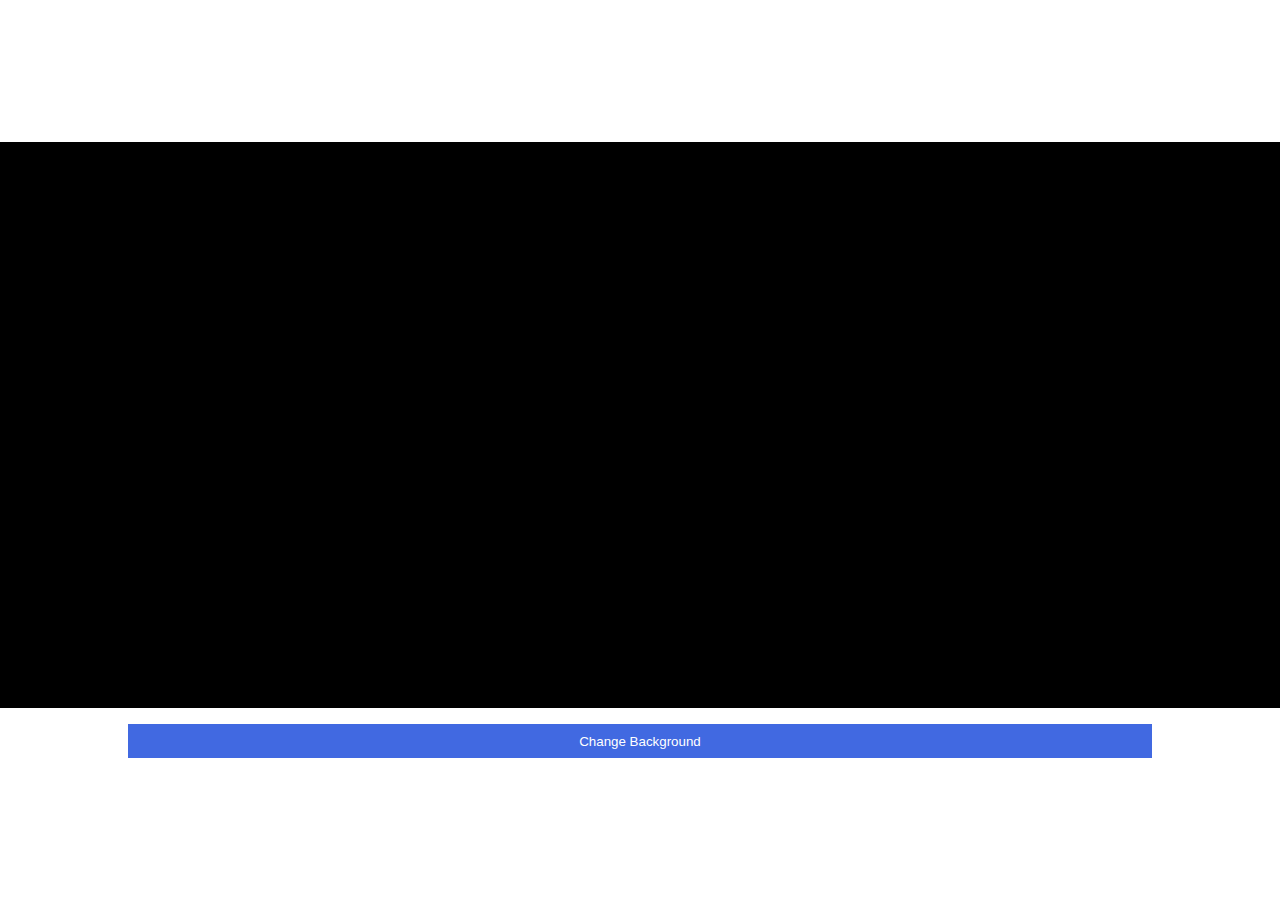
<file: Background Changer/index.html>
<!DOCTYPE html>
<html lang="en">
  <head>
    <meta charset="UTF-8" />
    <meta name="viewport" content="width=device-width, initial-scale=1.0" />
    <title>Document</title>
    <link rel="stylesheet" href="style.css" />
  </head>
  <body>
    <div class="content"></div>
    <button>Change Background</button>
    <script src="script.js"></script>
  </body>
</html>
</file>
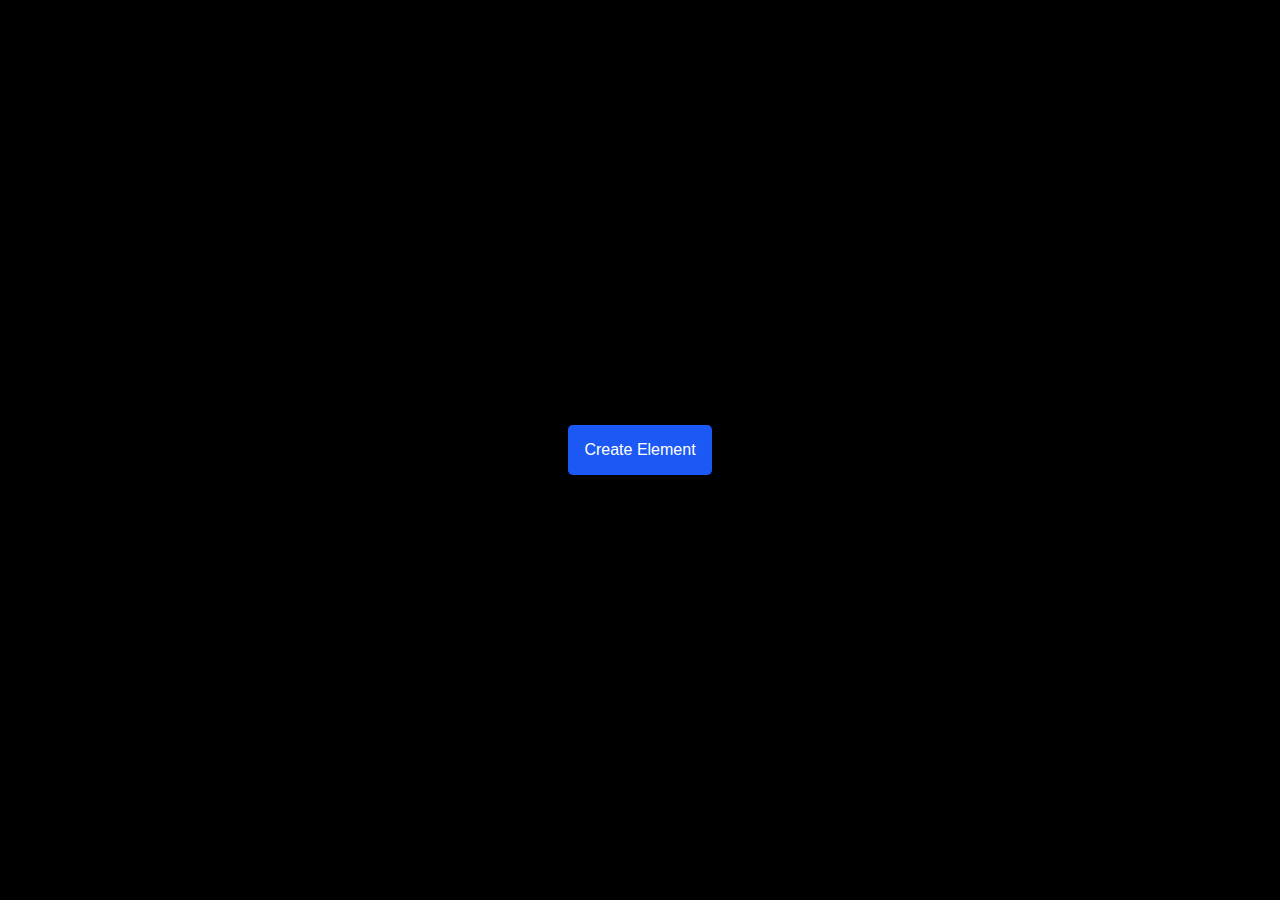
<file: Creating Elements/index.html>
<!DOCTYPE html>
<html lang="en">
  <head>
    <meta charset="UTF-8" />
    <meta name="viewport" content="width=device-width, initial-scale=1.0" />
    <title>Document</title>
    <link rel="stylesheet" href="style.css" />
  </head>
  <body>
    
    <button>Create Element</button>
    <script src="script.js"></script>
  </body>
</html>
</file>
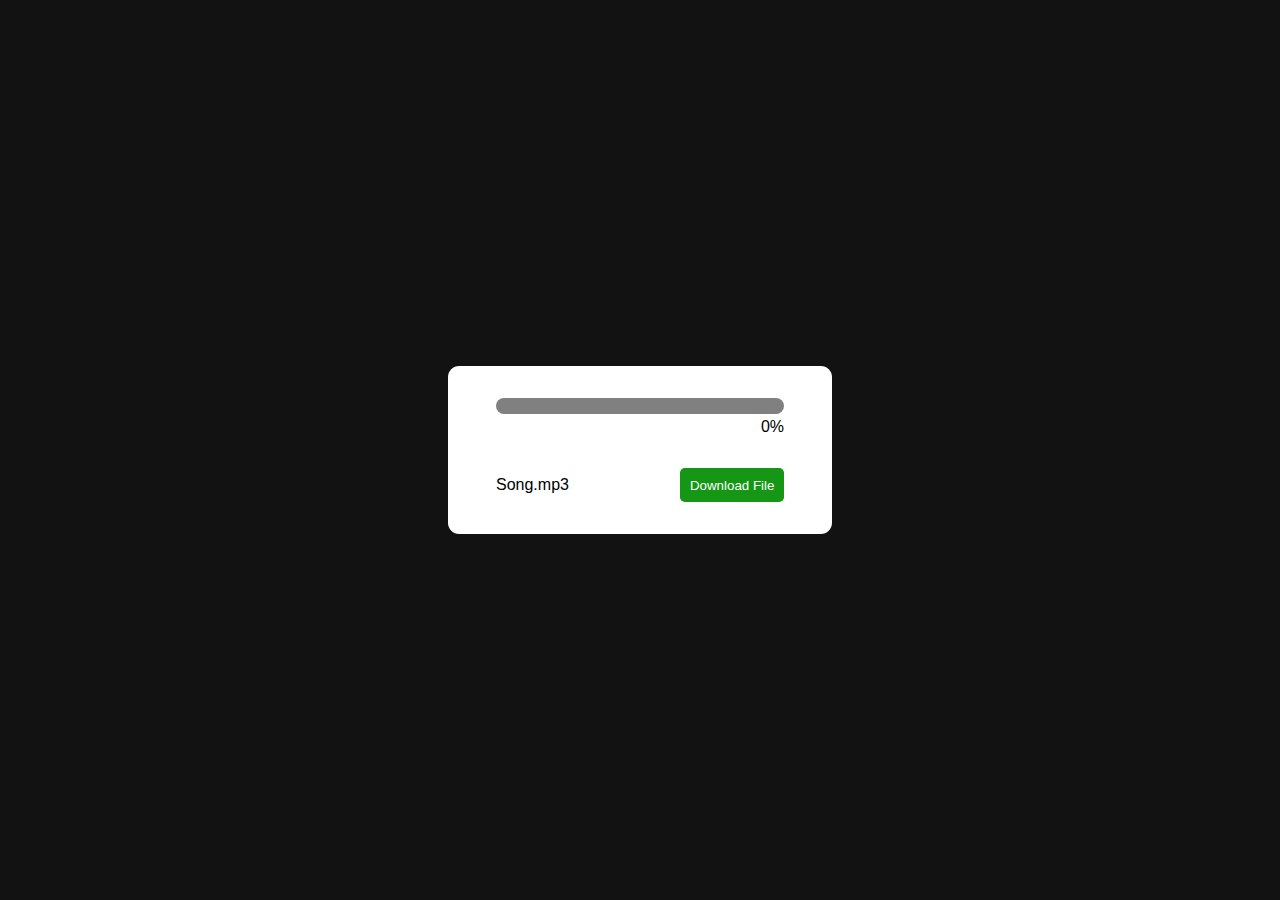
<file: Downloading Animation/index.html>
<!DOCTYPE html>
<html lang="en">
  <head>
    <meta charset="UTF-8" />
    <meta name="viewport" content="width=device-width, initial-scale=1.0" />
    <title>Document</title>
    <link rel="stylesheet" href="style.css" />
  </head>
  <body>
    <div class="box">
      <div class="top">
        <div class="progress">
          <div class="growth"></div>
        </div>
        <div class="percent">
          <p>0%</p>
        </div>
      </div>
      <div class="bottom">
        <p>Song.mp3</p>
        <button>Download File</button>
      </div>
    </div>

    <script src="script.js"></script>
  </body>
</html>
</file>
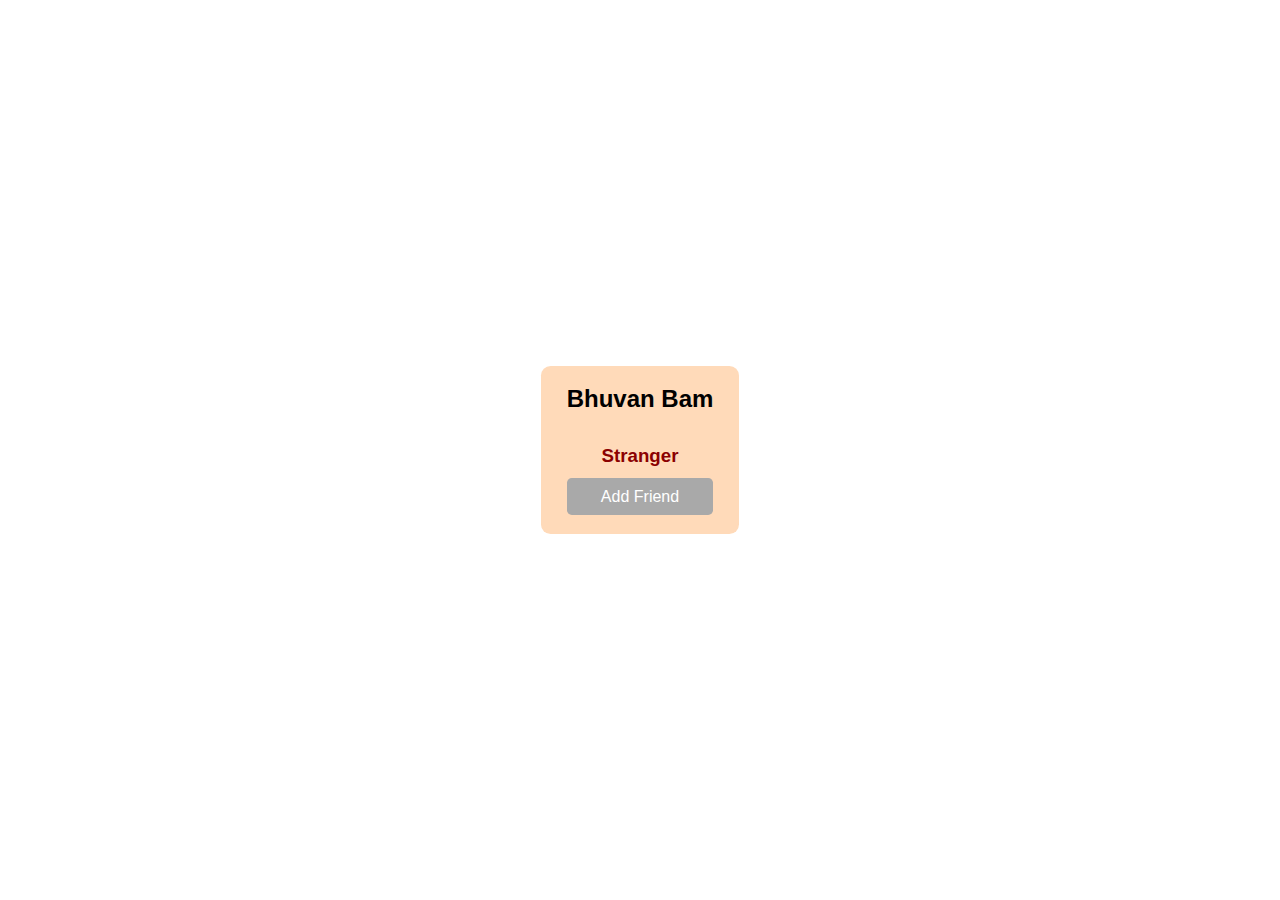
<file: Friend Request Feature/index.html>
<!DOCTYPE html>
<html lang="en">
<head>
    <meta charset="UTF-8">
    <meta name="viewport" content="width=device-width, initial-scale=1.0">
    <title>Document</title>
    <link rel="stylesheet" href="style.css">
</head>
<body>
    <div class="card">
        <h2>
            Bhuvan Bam
        </h2>
        <div class="bottom">
            <h3>Stranger</h3>
            <button>Add Friend</button>
        </div>
    </div>

    <script src="script.js"></script>
</body>
</html>
</file>
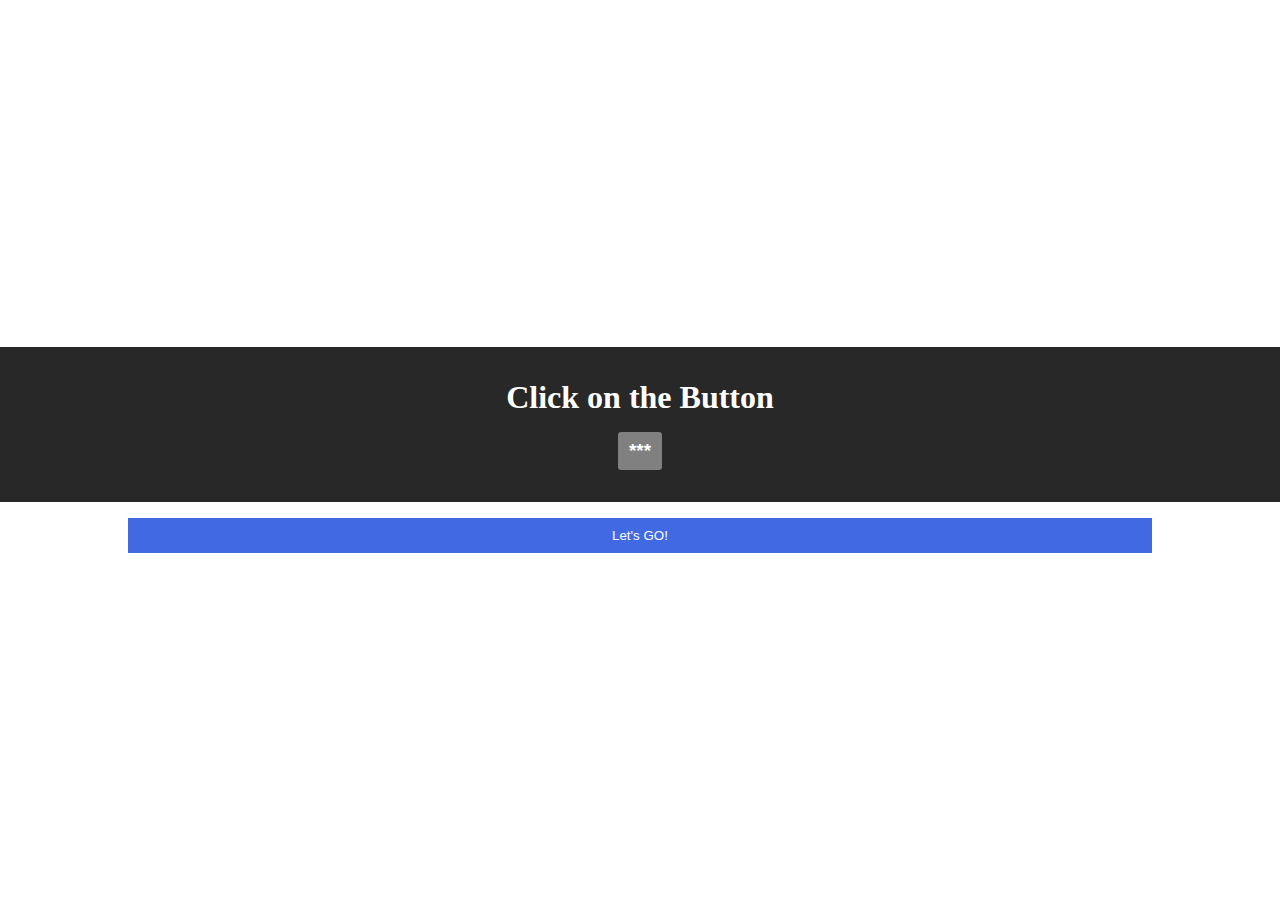
<file: IPL Winner Predictor/index.html>
<!DOCTYPE html>
<html lang="en">
  <head>
    <meta charset="UTF-8" />
    <meta name="viewport" content="width=device-width, initial-scale=1.0" />
    <title>Document</title>
    <link rel="stylesheet" href="style.css" />
  </head>
  <body>
    <div class="content">
      <h1>Click on the Button</h1>
      <h3>***</h3>
    </div>

    <button>Let's GO!</button>
    <script src="script.js"></script>
  </body>
</html>
</file>
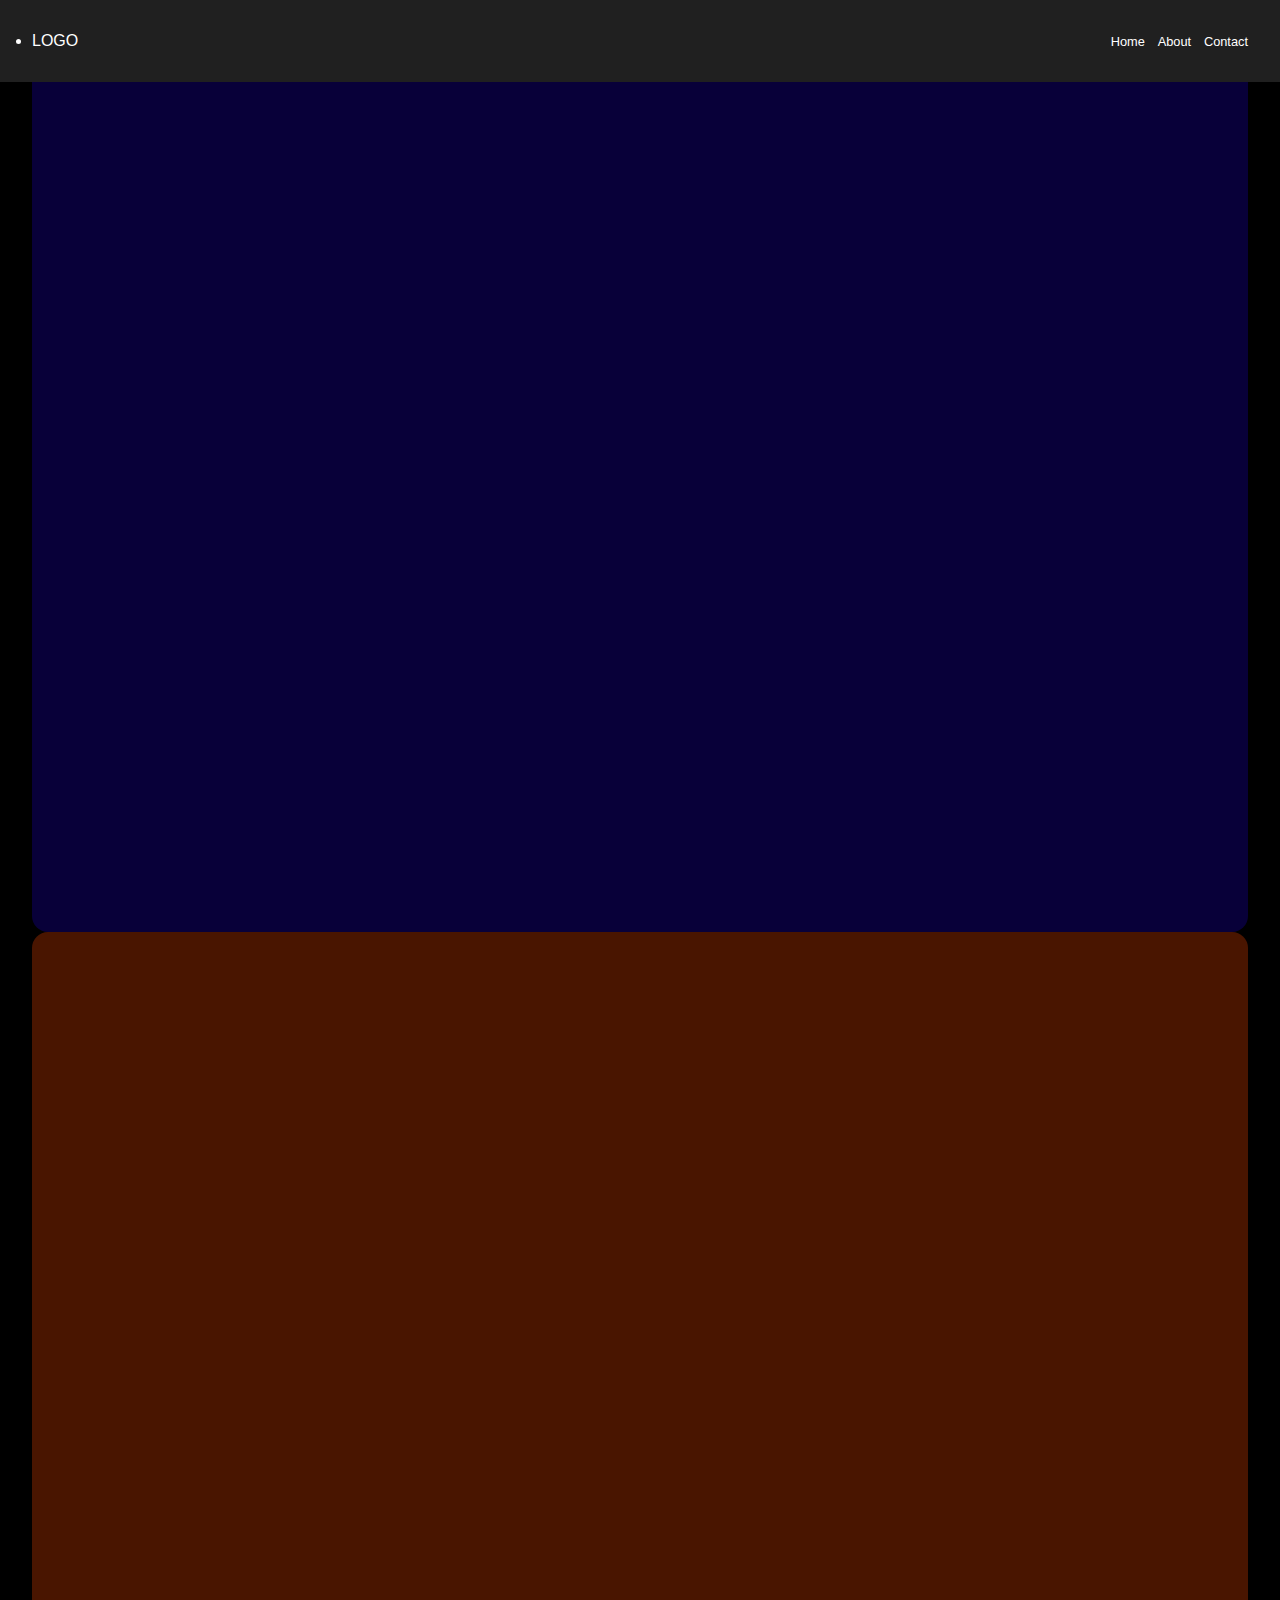
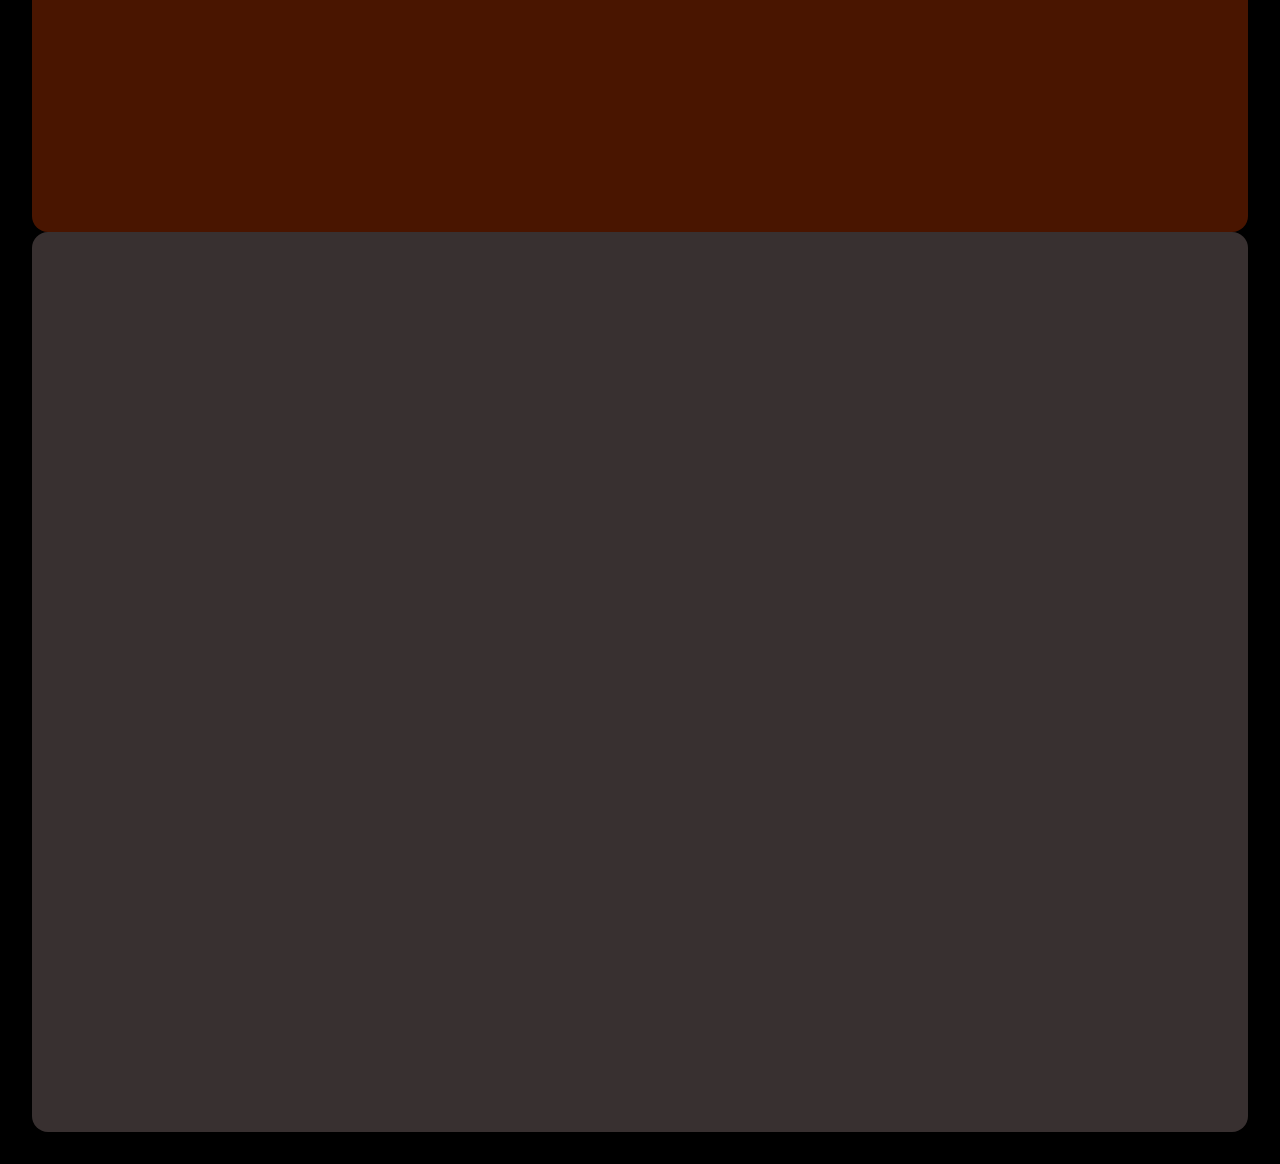
<file: Sticky Navbar/index.html>
<!DOCTYPE html>
<html lang="en">
  <head>
    <meta charset="UTF-8" />
    <meta name="viewport" content="width=device-width, initial-scale=1.0" />
    <title>Document</title>
    <link rel="stylesheet" href="style.css" />
  </head>
  <body>
    <nav>
        <div class="left">
          <li>LOGO</li>
        </div>
  
        <div class="right">
          <li>Home</li>
          <li>About</li>
          <li>Contact</li>
        </div>
      </nav>
    <div class="main">
       
          <div class="page1"></div>
          <div class="page2"></div>
          <div class="page3"></div>
    </div>

    <script src="script.js"></script>
  </body>
</html>
</file>
<file: Background Changer/style.css>
* {
  margin: 0;
  padding: 0;
  box-sizing: border-box;
}

body,
html {
  height: 100%;
  width: 100%;
}

body {
  padding: 6rem 0;
  display: flex;
  flex-direction: column;
  gap: 1rem;
  justify-content: center;
  align-items: center;
}

.content {
  height: 80%;
  width: 100%;
  background-color: black;
}

button {
  width: 80%;
  border: none;
  padding: 0.6rem;
  color: white;
  background-color: royalblue;
}

button:active {
  scale: 0.98;
}
</file>
<file: Creating Elements/style.css>
* {
  margin: 0;
  padding: 0;
  box-sizing: border-box;
}

html,
body {
  height: 100%;
  width: 100%;
}

body {
  background-color: black;
  color: white;
  display: flex;
  align-items: center;
  justify-content: center;
  gap: 2rem;
}

button {
  position: relative;
  z-index: 8;
  border: none;
  padding: 1rem;
  border-radius: 0.3rem;
  background-color: rgb(28, 89, 244);
  color: white;
  font-family: sans-serif;
  font-size: 1rem;
}

button:active {
  scale: 0.99;
}

.image {
  width: 80px;
}
</file>
<file: Downloading Animation/style.css>
* {
  margin: 0;
  padding: 0;
  box-sizing: border-box;
}

body,
html {
  height: 100%;
  width: 100%;
}

body {
  font-family: sans-serif;
  display: flex;
  justify-content: center;
  align-items: center;
  background-color: rgb(18, 18, 18);
}

.box {
  width: 30%;
  padding: 2rem 3rem;
  background-color: white;
  border-radius: 0.7rem;
  display: flex;
  flex-direction: column;
  gap: 2rem;
  align-items: center;
  justify-content: space-between;
}
.box .top {
  width: 100%;
  display: flex;
  flex-direction: column;
  gap: 0.3rem;
}
.box .top .progress {
  width: 100%;
  height: 1rem;
  background-color: grey;
  border-radius: 1rem;
}
.box .top .progress .growth {
  border-radius: 1rem;
  height: 100%;
  width: 0%;
  background-color: rgb(21, 150, 21);
}
.box .top .percent {
  display: flex;
  justify-content: flex-end;
}
.box .bottom {
  width: 100%;
  display: flex;
  align-items: center;
  justify-content: space-between;
}
.box .bottom button {
  border: none;
  border-radius: 0.3rem;
  padding: 0.6rem;
  color: white;
  background-color: rgb(21, 150, 21);
  cursor: pointer;
}
.box .bottom button:active {
  scale: 0.98;
}
</file>
<file: Friend Request Feature/style.css>
* {
  margin: 0;
  padding: 0;
  box-sizing: border-box;
}

body,
html {
  height: 100%;
  width: 100%;
}

body {
  display: flex;
  justify-content: center;
  align-items: center;
}

.card {
  display: flex;
  flex-direction: column;
  align-items: center;
  gap: 2rem;
  justify-content: space-around;
  padding: 1.2rem 1.6rem;
  border-radius: 0.6rem;
  background-color: peachpuff;
  font-family: sans-serif;
}
.card .bottom {
  width: 100%;
  display: flex;
  flex-direction: column;
  align-items: center;
  justify-content: center;
  gap: 0.7rem;
}
.card h3 {
  color: darkred;
}
.card button {
  font-size: 1rem;
  color: white;
  border: none;
  border-radius: 0.3rem;
  width: 100%;
  background-color: darkgrey;
  padding: 0.6rem;
}

button:active {
  scale: 0.98;
}
</file>
<file: IPL Winner Predictor/style.css>
* {
  margin: 0;
  padding: 0;
  box-sizing: border-box;
}

body,
html {
  height: 100%;
  width: 100%;
}

body {
  padding: 6rem 0;
  display: flex;
  flex-direction: column;
  gap: 1rem;
  justify-content: center;
  align-items: center;
}

.content {
  padding: 2rem;
  display: flex;
  gap: 1rem;
  flex-direction: column;
  justify-content: center;
  align-items: center;
  width: 100%;
  background-color: rgb(40, 40, 40);
}
.content h1 {
  color: white;
}
.content h3 {
  color: white;
  font-family: sans-serif;
  border-radius: 0.2rem;
  padding: 0.5rem 0.7rem;
  background-color: grey;
}

button {
  width: 80%;
  border: none;
  padding: 0.6rem;
  color: white;
  background-color: royalblue;
}

button:active {
  scale: 0.98;
}
</file>
<file: Sticky Navbar/style.css>
* {
  margin: 0;
  padding: 0;
  box-sizing: border-box;
}

html,
body {
  height: 100%;
  width: 100%;
}

nav {
  width: 100%;
  padding: 2rem;
  background-color: rgb(32, 32, 32);
  color: white;
  font-family: sans-serif;
  font-size: 0.8rem;
  position: fixed;
  transition: top 0.3s ease;
  display: flex;
  align-items: center;
  justify-content: space-between;
}
nav .left {
  font-size: 1rem;
}
nav .right {
  list-style: none;
  display: flex;
  gap: 0.8rem;
}

.main {
  background-color: black;
  height: auto;
  width: 100%;
  padding: 2rem;
}
.main .page1 {
  height: 100vh;
  width: 100%;
  background-color: rgb(8, 0, 57);
  color: white;
  font-size: 2rem;
  font-family: sans-serif;
  border-radius: 1rem;
}
.main .page2 {
  height: 100vh;
  width: 100%;
  background-color: rgb(73, 21, 0);
  color: white;
  font-size: 2rem;
  font-family: sans-serif;
  border-radius: 1rem;
}
.main .page3 {
  height: 100vh;
  width: 100%;
  background-color: rgb(56, 48, 48);
  color: white;
  font-size: 2rem;
  font-family: sans-serif;
  border-radius: 1rem;
}
</file>
